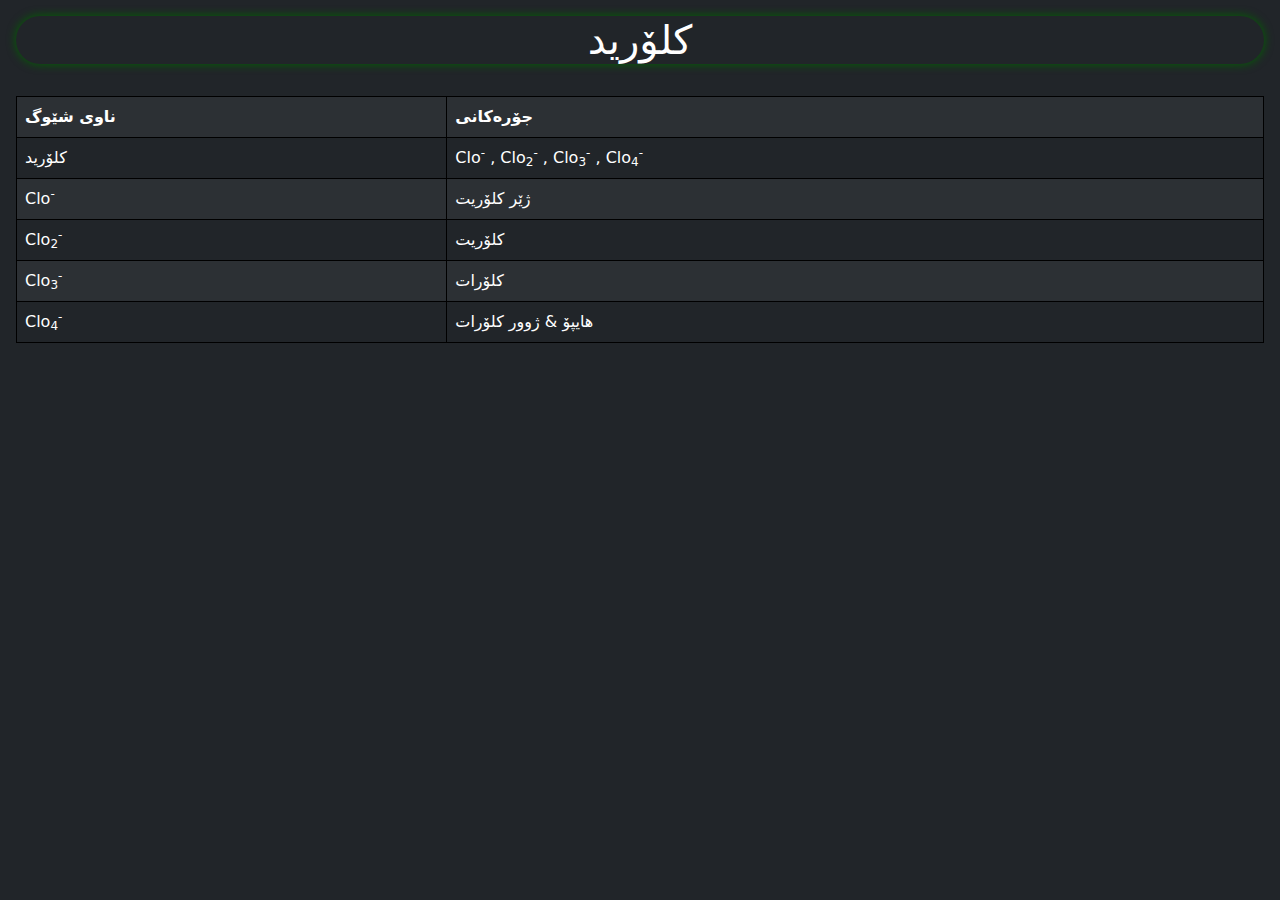
<file: sahand/index.html>
<!DOCTYPE html>

<html>
<head>
<link href="https://cdn.jsdelivr.net/npm/bootstrap@5.0.0/dist/css/bootstrap.min.css" rel="stylesheet">


    <meta charset="utf-8"
name="viewport" content="width=device-width, initial-scale=1">
    <title>Welcomr</title>
<h1 align="center">کلۆرید</h1>
<br/>
</head>
<body class="p-3 mb-2 bg-dark text-white" >

<center>

  <style> 
        table, th, td 
        { 
            border-collapse:collapse; 
            border:1px solid black; 
        } 
        th, td 
        { 
            padding:5px; 
        } 

body{

background-attachment: fixed;
background-position:center;
background-repeat:no-repeat;

}
h1{
border-radius:50px;
box-shadow:0px 0px 10px 0px darkgreen ;

}

    </style> 
    </head> 
 
    <body> 

    <table class="table table-dark table-striped"> 

      <tr> 
        <th style="background-color: #778899;">ناوی شێوگ</th> 
        <th style="background-color: #778899;"> جۆرەکانی</th> 
      </tr> 
      <tr> 
     
        <td>کلۆرید</td> 
        <td>Clo<sup>-</sup> , Clo<sub>2</sub><sup>-</sup> , Clo<sub>3</sub><sup>-</sup> , Clo<sub>4</sub><sup>-</sup></td> 
      </tr> 
<tr>

<td>Clo<sup>-</sup></td>
<td> ژێر کلۆریت </td>

</tr>


<tr>
<td>Clo<sub>2</sub><sup>-</sup></td>
<td>کلۆریت</td>
</tr>
   <tr>
<td>Clo<sub>3</sub><sup>-</sup></td>
<td>کلۆرات</td>
</tr>
<tr>
<td>Clo<sub>4</sub><sup>-</sup></td>
<td>هایپۆ & ژوور کلۆرات</td>
</tr>

    </table> 
<br/>
</body>
</html>
</file>
